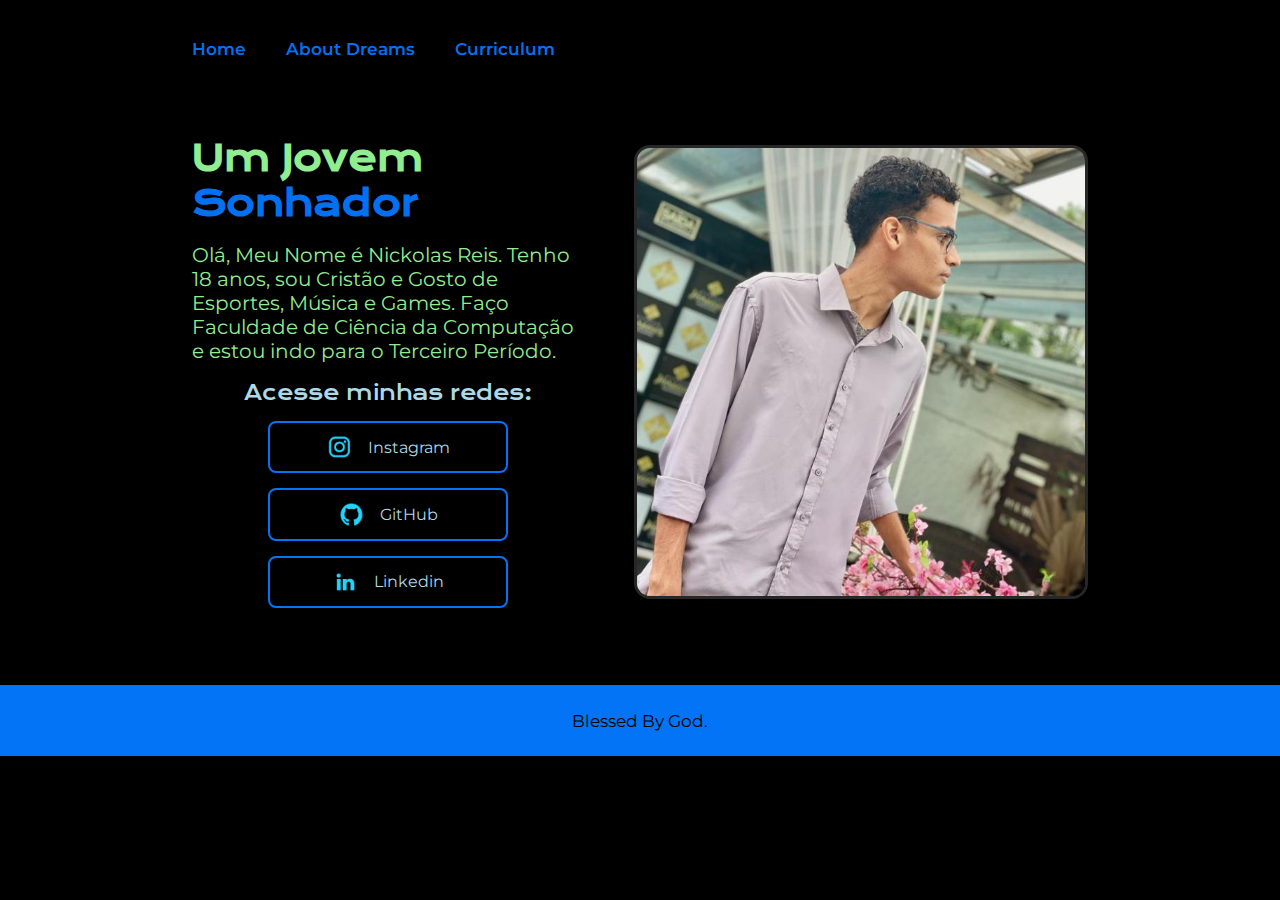
<file: index.html>
<!DOCTYPE html>
<html lang="pt-br">
<head>
    <meta charset="UTF-8">
    <meta http-equiv="X-UA-Compatible" content="IE=edge">
    <meta name="viewport" content="width=device-width, initial-scale=1.0">
    <title>Portfolio</title>
    <link rel="stylesheet" href="./style/style.css">
</head>
<body>
    <header class="cabecalho">
        <nav class="cabecalhoMenu">
            <a class="cabecalhoMenu_link" href="index.html">Home</a>
            <a class="cabecalhoMenu_link" href="about.html">About Dreams</a>
            <a class="cabecalhoMenu_link" href="curriculum.html">Curriculum</a>
        </nav>
    </header>
    <main class="apresentacao">
        <section class="apresentacaoTxt">
            <h1 class="apresentacaoTxt_titulo">Um Jovem <strong class="destaqueTitulo">Sonhador</strong></h1>
            <p class="apresentacaoTxt_paragrafo">Olá, Meu Nome é <span class="apresentacaoTxt_nome">Nickolas Reis</span>. Tenho 18 anos, sou Cristão e Gosto de Esportes, Música e Games. Faço Faculdade de Ciência da Computação e estou indo para o Terceiro Período.</p>
            <div class="apresentacaoTxt_links">
                <h2 class="apresentacaoTxt_links_subtitulo">Acesse minhas redes:</h2>
                <a class="apresentacaoTxt_links_navegacao" href="https://instagram.com/nickolasmreis"> 
                    <img class="apresentacao_links_img" src="./assets/instagram.png"> Instagram
                </a>
                <a class="apresentacaoTxt_links_navegacao" href="https://github.com/NickMReis">
                    <img class="apresentacao_links_img" src="./assets/github.png"> GitHub
                </a>
                <a class="apresentacaoTxt_links_navegacao" href=https://www.linkedin.com/in/nickolas-reis-b2a962293/>
                    <img class="apresentacao_links_img" src="./assets/linkedin.png"> Linkedin
                </a>
            </div>
        </section>
        <img class="apresentacaoImg" src="./assets/foto.png" alt="Foto do Nickolas Reis">
    </main>
    <footer class="rodape">
        <p>Blessed By God.</p>
    </footer>
</body>
</html>
</file>
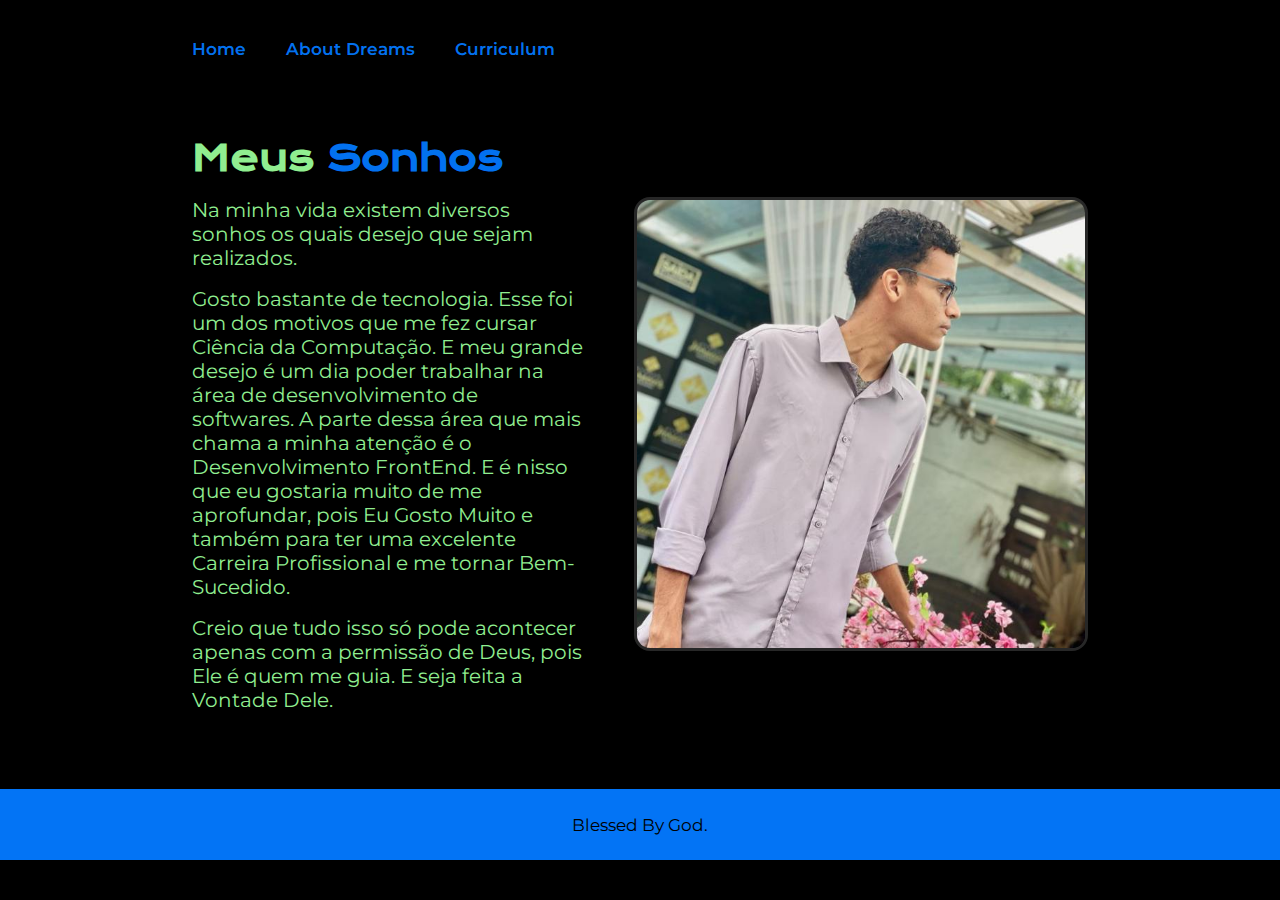
<file: about.html>
<!DOCTYPE html>
<html lang="pt-br">
<head>
    <meta charset="UTF-8">
    <meta http-equiv="X-UA-Compatible" content="IE=edge">
    <meta name="viewport" content="width=device-width, initial-scale=1.0">
    <title>Sonhos</title>
    <link rel="stylesheet" href="style/style.css">
</head>
<body>
    <header class="cabecalho">
        <nav class="cabecalhoMenu">
            <a class="cabecalhoMenu_link" href="index.html">Home</a>
            <a class="cabecalhoMenu_link" href="about.html">About Dreams</a>
            <a class="cabecalhoMenu_link" href="curriculum.html">Curriculum</a>
        </nav>
    </header>
    <main class="apresentacao">
        <section class="apresentacaoTxt">
            <h1 class="apresentacaoTxt_titulo">Meus <strong class="destaqueTitulo">Sonhos</strong></h1>
            <p class="apresentacaoTxt_paragrafo">Na minha vida existem diversos sonhos os quais desejo que sejam realizados.</p>
            <p class="apresentacaoTxt_paragrafo">Gosto bastante de tecnologia. Esse foi um dos motivos que me fez cursar Ciência da Computação. E meu grande desejo é um dia poder trabalhar na área de desenvolvimento de softwares. A parte dessa área que mais chama a minha atenção é o Desenvolvimento FrontEnd. E é nisso que eu gostaria muito de me aprofundar, pois Eu Gosto Muito e também para ter uma excelente Carreira Profissional e me tornar Bem-Sucedido.</p>
            <p class="apresentacaoTxt_paragrafo">Creio que tudo isso só pode acontecer apenas com a permissão de Deus, pois Ele é quem me guia. E seja feita a Vontade Dele.</p>
        </section>
        <img class="apresentacaoImg" src="assets/foto.png" alt="Foto do Nickolas Reis">
    </main>
    <footer class="rodape">
        <p>Blessed By God.</p>
    </footer>
</body>
</html>
</file>
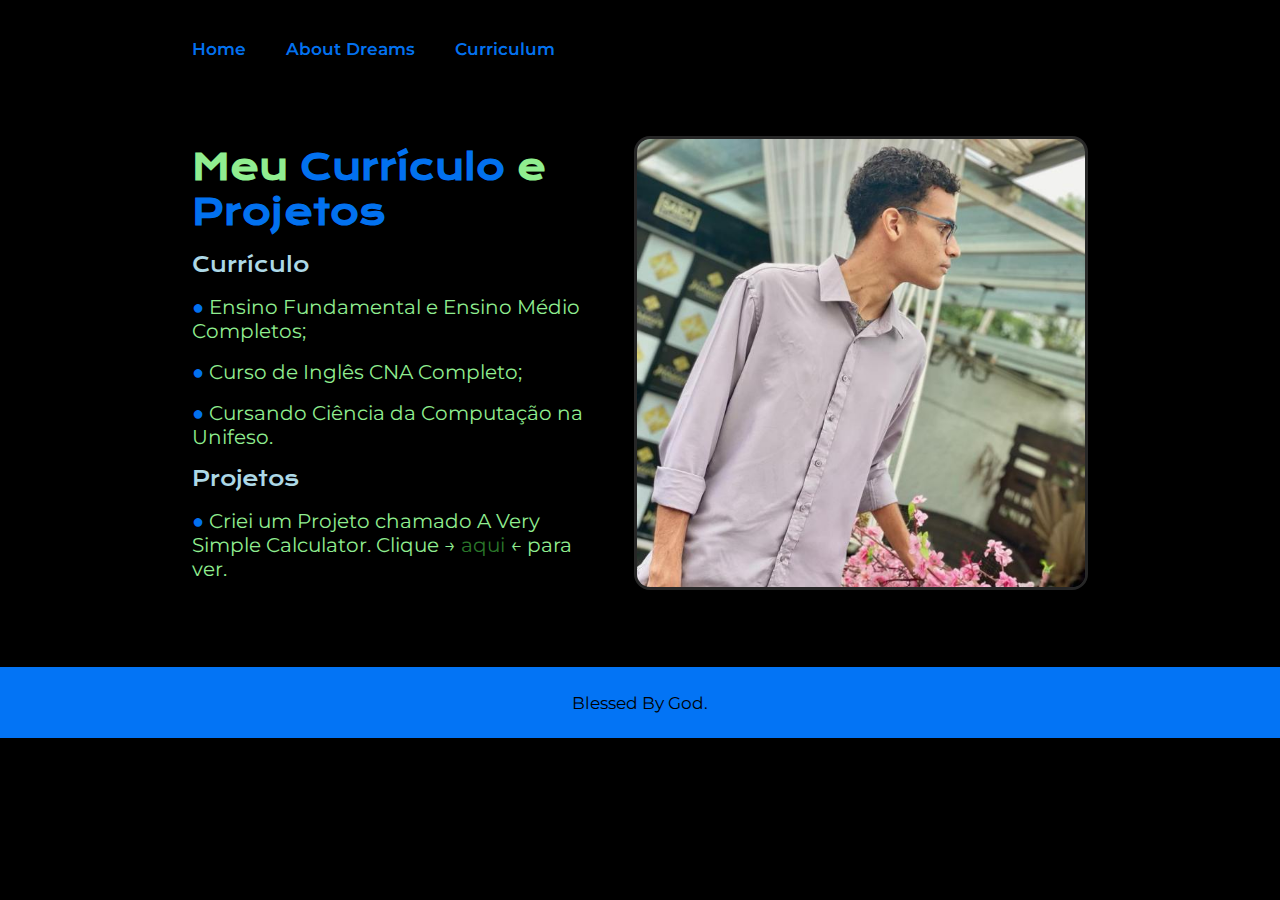
<file: curriculum.html>
<!DOCTYPE html>
<html lang="pt-br">
<head>
    <meta charset="UTF-8">
    <meta http-equiv="X-UA-Compatible" content="IE=edge">
    <meta name="viewport" content="width=device-width, initial-scale=1.0">
    <title>Curriculum</title>
    <link rel="stylesheet" href="style/style.css">
</head>
<body>
    <header class="cabecalho">
        <nav class="cabecalhoMenu">
            <a class="cabecalhoMenu_link" href="index.html">Home</a>
            <a class="cabecalhoMenu_link" href="about.html">About Dreams</a>
            <a class="cabecalhoMenu_link" href="curriculum.html">Curriculum</a>
        </nav>
    </header>
    <main class="apresentacao">
        <section class="apresentacaoTxt">
            <h1 class="apresentacaoTxt_titulo">Meu <strong class="destaqueTitulo">Currículo</strong> e <strong class="destaqueTitulo">Projetos</strong></h1>
            <h2 class="apresentacaoTxt_subtitulo">Currículo</h2>
            <p class="apresentacaoTxt_paragrafo"><span class="destaqueTxt">●</span> Ensino Fundamental e Ensino Médio Completos;</p>
            <p class="apresentacaoTxt_paragrafo"><span class="destaqueTxt">●</span> Curso de Inglês CNA Completo;</p>
            <p class="apresentacaoTxt_paragrafo"><span class="destaqueTxt">●</span> Cursando Ciência da Computação na Unifeso.</p>
            <h2 class="apresentacaoTxt_subtitulo">Projetos</h2>
            <p class="apresentacaoTxt_paragrafo"><span class="destaqueTxt">●</span> Criei um Projeto chamado A Very Simple Calculator. Clique → <a class="apresentacaoTxt_paragrafoLink" href="https://nickmreis.github.io/a_very_simple_calculator/" target="_blank">aqui</a> ← para ver.</p>
        </section>
        <img class="apresentacaoImg" src="./assets/foto.png" alt="Foto do Nickolas Reis">
    </main>
    <footer class="rodape">
        <p>Blessed By God.</p>
    </footer>
</body>
</html>
</file>
<file: style/style.css>
@import url('https://fonts.googleapis.com/css2?family=Krona+One&display=swap');
@import url('https://fonts.googleapis.com/css2?family=Montserrat&display=swap');

:root{
    --corPrimaria: #000000;
    --corSecundaria: #90ee90;
    --corTerciaria: rgba(3, 121, 255, 0.959);
    --corQuarta: #add8e6;
    --corHover: #272727;
    --corBordaImg:#272727;
    --corLinkParagrafo:rgb(42, 119, 42);
    --corLinkParagrafoHover:rgb(95, 255, 95);

    --fontePrincipal:'Krona One', sans-serif;
    --fonteSecundaria:'Montserrat', sans-serif;
    --pesoFonte1: 400;
    --pesoFonte2: 600;
}

*{
    margin: 0;
    padding: 0;
}

body{
    box-sizing: border-box;
    background-color: var(--corPrimaria);
    color: var(--corSecundaria);
}

/*Header*/

.cabecalho{
    padding: 3% 0 0 15%;
}

.cabecalhoMenu{
    display:flex;
    gap:40px;
}

.cabecalhoMenu_link{
    color:var(--corTerciaria);
    font-size: 1.07rem;
    font-family: var(--fonteSecundaria);
    font-weight: var(--pesoFonte2);
    text-decoration: none;
}

.cabecalhoMenu_link:hover{
    color: var(--corQuarta);
}

/*Main*/

.apresentacao{
    padding: 6% 15%;
    display:flex;
    align-items: center;
    justify-content: space-between;
    gap:50px;
}

.apresentacaoTxt{
    width: 50%;
    display: flex;
    flex-direction: column;
    gap: 17px;
}

.apresentacaoTxt_titulo{
    font-size: 2.19rem;
    font-family: var(--fontePrincipal);
}

.destaqueTitulo{
    color: var(--corTerciaria);
}

.destaqueTxt{
    color: var(--corTerciaria);
}

.apresentacaoTxt_subtitulo{
    color:var(--corQuarta);
    font-weight:var(--pesoFonte1);
    font-size: 1.25rem;
    font-family: var(--fontePrincipal);
}

.apresentacaoTxt_paragrafo{   
    font-size: 1.25rem;
    font-family: var(--fonteSecundaria);
}

.apresentacaoTxt_nome:hover{
    color: var(--corTerciaria);
}

.apresentacaoTxt_paragrafoLink{
    text-decoration: none;
    color:var(--corLinkParagrafo);
}

.apresentacaoTxt_paragrafoLink:hover{
    color: var(--corLinkParagrafoHover);
}

.apresentacaoTxt_links{
    display:flex;
    align-items: center;
    flex-direction: column;
    gap:15px;
    justify-content: space-between;
}

.apresentacaoTxt_links_subtitulo{
    color:var(--corQuarta);
    font-weight:var(--pesoFonte1);
    font-size: 1.25rem;
    font-family: var(--fontePrincipal);
}

.apresentacaoTxt_links_navegacao{
    display: flex;
    align-items: center;
    justify-content: center;
    gap:16px;
    background-color: transparent;
    width: 50%;
    border:2px solid var(--corTerciaria);
    border-radius: 8px;
    text-align: center;
    font-weight:var(--tamanhoFonte2);
    font-size: 1rem;
    padding: 12px 20px; 
    text-decoration: none;
    color:var(--corQuarta);
    font-family: var(--fonteSecundaria);
}

.apresentacao_links_img{
    max-width:25px;
    max-height:25px;
    width:auto;
    height:auto;
}

.apresentacaoTxt_links_navegacao:hover{
    background-color: var(--corHover);
    color:var(--corQuarta);
}

.apresentacaoImg {
    width:50%;
    border:3px solid var(--corBordaImg);
    padding:0px;
    border-radius: 16px;
}

/*Footer*/

.rodape{
    background-color: var(--corTerciaria);
    padding:25px;
    color: var(--corPrimaria);
    text-align: center;
    font-family: var(--fonteSecundaria);
    font-size: 1.07rem;
    font-weight: var(--pesoFonte1);
}

/*Media*/

@media (max-width: 970px){
    .cabecalho{
        padding:7%;
    }

    .cabecalhoMenu{
        justify-content: center;
    }
    
    .apresentacao{
        flex-direction: column-reverse;
        padding: 5%;
    }

    .apresentacaoTxt{
        width: auto;
        align-items: center;
    }
}
</file>
